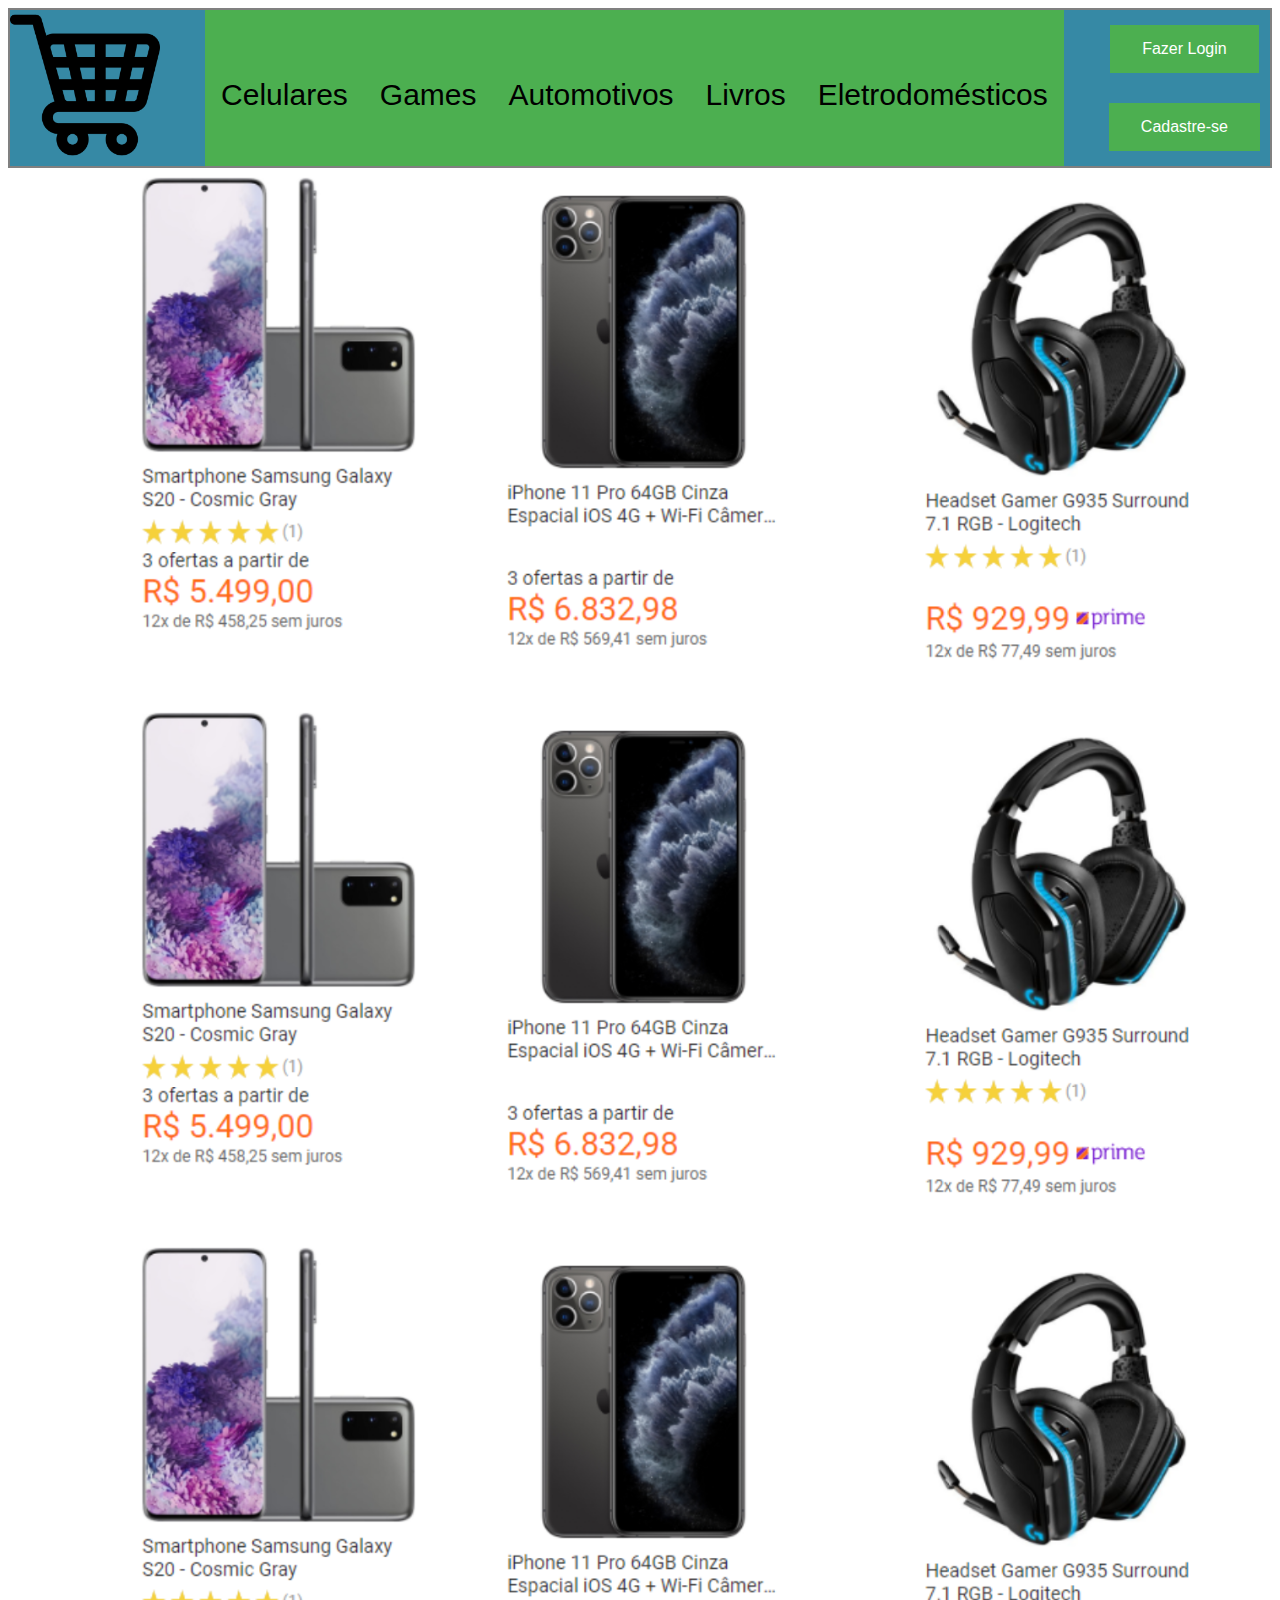
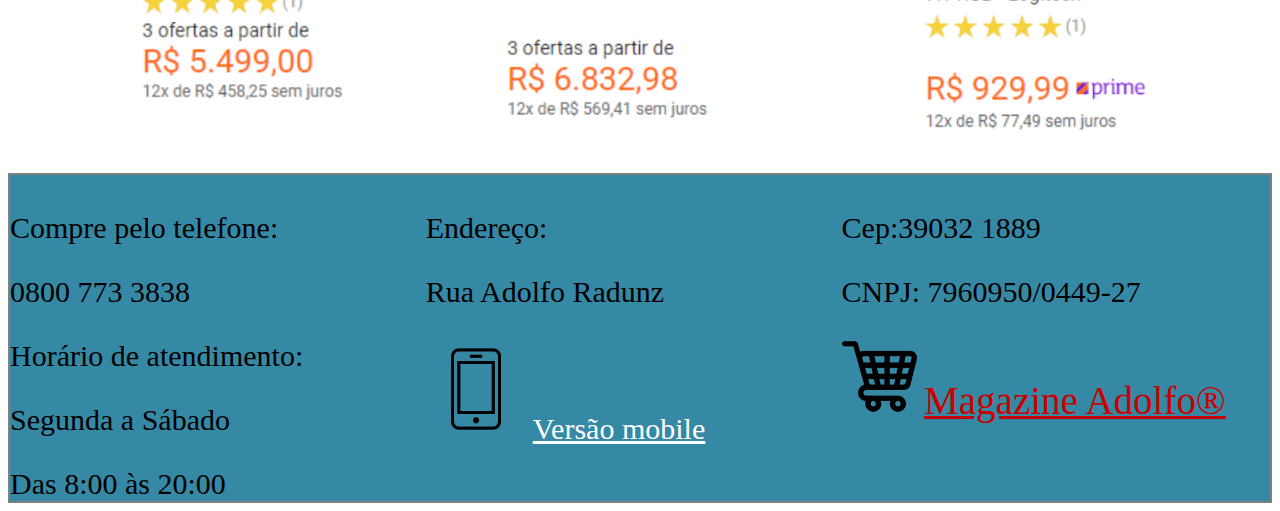
<file: index.html>
<!DOCTYPE html>
<html lang="en">

<head>
  <meta charset="UTF-8">
  <meta name="viewport" content="width=device-width, initial-scale=1.0">
  <title>Document</title>
  <link rel="stylesheet" href="indexstyle.css">


</head>





<body>



  <header style="min-width: 1000px;">

    <div>



      <li>
        <img onclick="redirect()" src="logo.png" alt="logo.png" width="150" />
      </li>



      <div class="flex">



        <div class="dropup">

          <button class="dropbtn widde"> <a class="link" href="produtos.html"> Celulares</button> </a>
          <div class="dropup-content">
            <a class="over" href="produtos.html">Samsung</a>
            <a class="over" href="produtos.html">Iphone</a>
          </div>

        </div>

        <div class="dropup">

          <button class="dropbtn"> <a class="link" href="produtos.html">Games</button> </a>
          <div class="dropup-content">
            <a class="over" href="produtos.html">Consoles</a>
            <a class="over" href="produtos.html">Jogos para Playstation</a>
            <a class="over" href="produtos.html">Jogos para X Box</a>
            <a class="over" href="produtos.html">Jogos para PC</a>
          </div>

        </div>
        <div class="dropup">

          <button class="dropbtn"> <a class="link" href="produtos.html">Automotivos</button> </a>

          <div class="dropup-content">
            <a class="over" href="produtos.html">Protetores de volante</a>
            <a class="over" href="produtos.html">Pneus</a>
            <a class="over" href="produtos.html">Óleos</a>
          </div>
        </div>


        <div class="dropup">

          <button class="dropbtn"> <a class="link" href="produtos.html">Livros</button> </a>
          <div class="dropup-content">
            <a class="over" href="produtos.html">Romance</a>
            <a class="over" href="produtos.html">Aventura</a>
            <a class="over" href="produtos.html">Ação</a>
            <a class="over" href="produtos.html">História</a>
          </div>


        </div>


        <div class="dropup">

          <button class="dropbtn"> <a class="link" href="produtos.html">Eletrodomésticos</button> </a>
          <div class="dropup-content">
            <a class="over" href="produtos.html">Para a cozinha</a>
            <a class="over" href="produtos.html">Para a lavanderia</a>
            <a class="over" href="produtos.html">Para o banheiro</a>
          </div>


        </div>



      </div>




      <li>
        <div class="flex">
          <button onclick="redirectToLogin()" class="flex button">Fazer Login</button>
        </div>

        <div class="flex">
          <button class="flex button" onclick="redirectToSignUp()" class="flex">Cadastre-se</button>
        </div>

      </li>


    </div>
  </header>
  </div>


<img style="margin-left: 100px;" onclick="redirectToProducts()" src="produtos.png" alt="produtos.png" width="1550" />
<img style="margin-left: 100px;" onclick="redirectToProducts()" src="produtos.png" alt="produtos.png" width="1550" />
<img style="margin-left: 100px;" onclick="redirectToProducts()" src="produtos.png" alt="produtos.png" width="1550" />







  <footer class="row ">
    <div class="col-33">
      <p>Compre pelo telefone: </p>
      <p>0800 773 3838 </p>
      <p>Horário de atendimento: </p>
      <p>Segunda a Sábado </p>
      <span>Das 8:00 às 20:00</span>



    </div>
    <div class="col-33">
      <p>Endereço:</p>
      <p>Rua Adolfo Radunz</p>

      <img onclick="redirectToMobile()" src="iphone.png" alt="pc.png" width="100" />
      <a style="text-decoration: underline; color: white;" href="indexmobile.html">Versão mobile </a>

    </div>
    <div class="col-33">
      <p>Cep:39032 1889</p>
      <p>CNPJ: 7960950/0449-27</p>
      <img onclick="redirect()" src="logo.png" alt="logo.png" width="75" />
      <a style="text-decoration: underline;" class="footer-logo link" href="index.html"> Magazine Adolfo®</button> </a>
    </div>


  </footer>


  <script>

    function redirect() {

      var s = window.location.href;
      var s = s + ""
      var num = s.lastIndexOf("/")
      var String = s.substr(num, s.length - 1);
      s = s.replace(String, "/index.html")
      window.location.href = s;
    }


    function redirectToLogin() {
      var s = window.location.href;
      var s = s + ""
      var num = s.lastIndexOf("/")
      var String = s.substr(num, s.length - 1);
      s = s.replace(String, "/login.html")
      window.location.href = s;
    }

    function redirectToSignUp() {

      var s = window.location.href;
      var s = s + ""
      var num = s.lastIndexOf("/")
      var String = s.substr(num, s.length - 1);
      s = s.replace(String, "/signup.html")
      window.location.href = s;
    }

    function redirectToProducts() {

      var s = window.location.href;
      var s = s + ""
      var num = s.lastIndexOf("/")
      var String = s.substr(num, s.length - 1);
      s = s.replace(String, "/produtos.html")
      window.location.href = s;
    }

    function redirectToMobile() {

      var s = window.location.href;
      var s = s + ""
      var num = s.lastIndexOf("/")
      var String = s.substr(num, s.length - 1);
      s = s.replace(String, "/indexmobile.html")
      window.location.href = s;
    }



  </script>




</body>

</html>
</file>
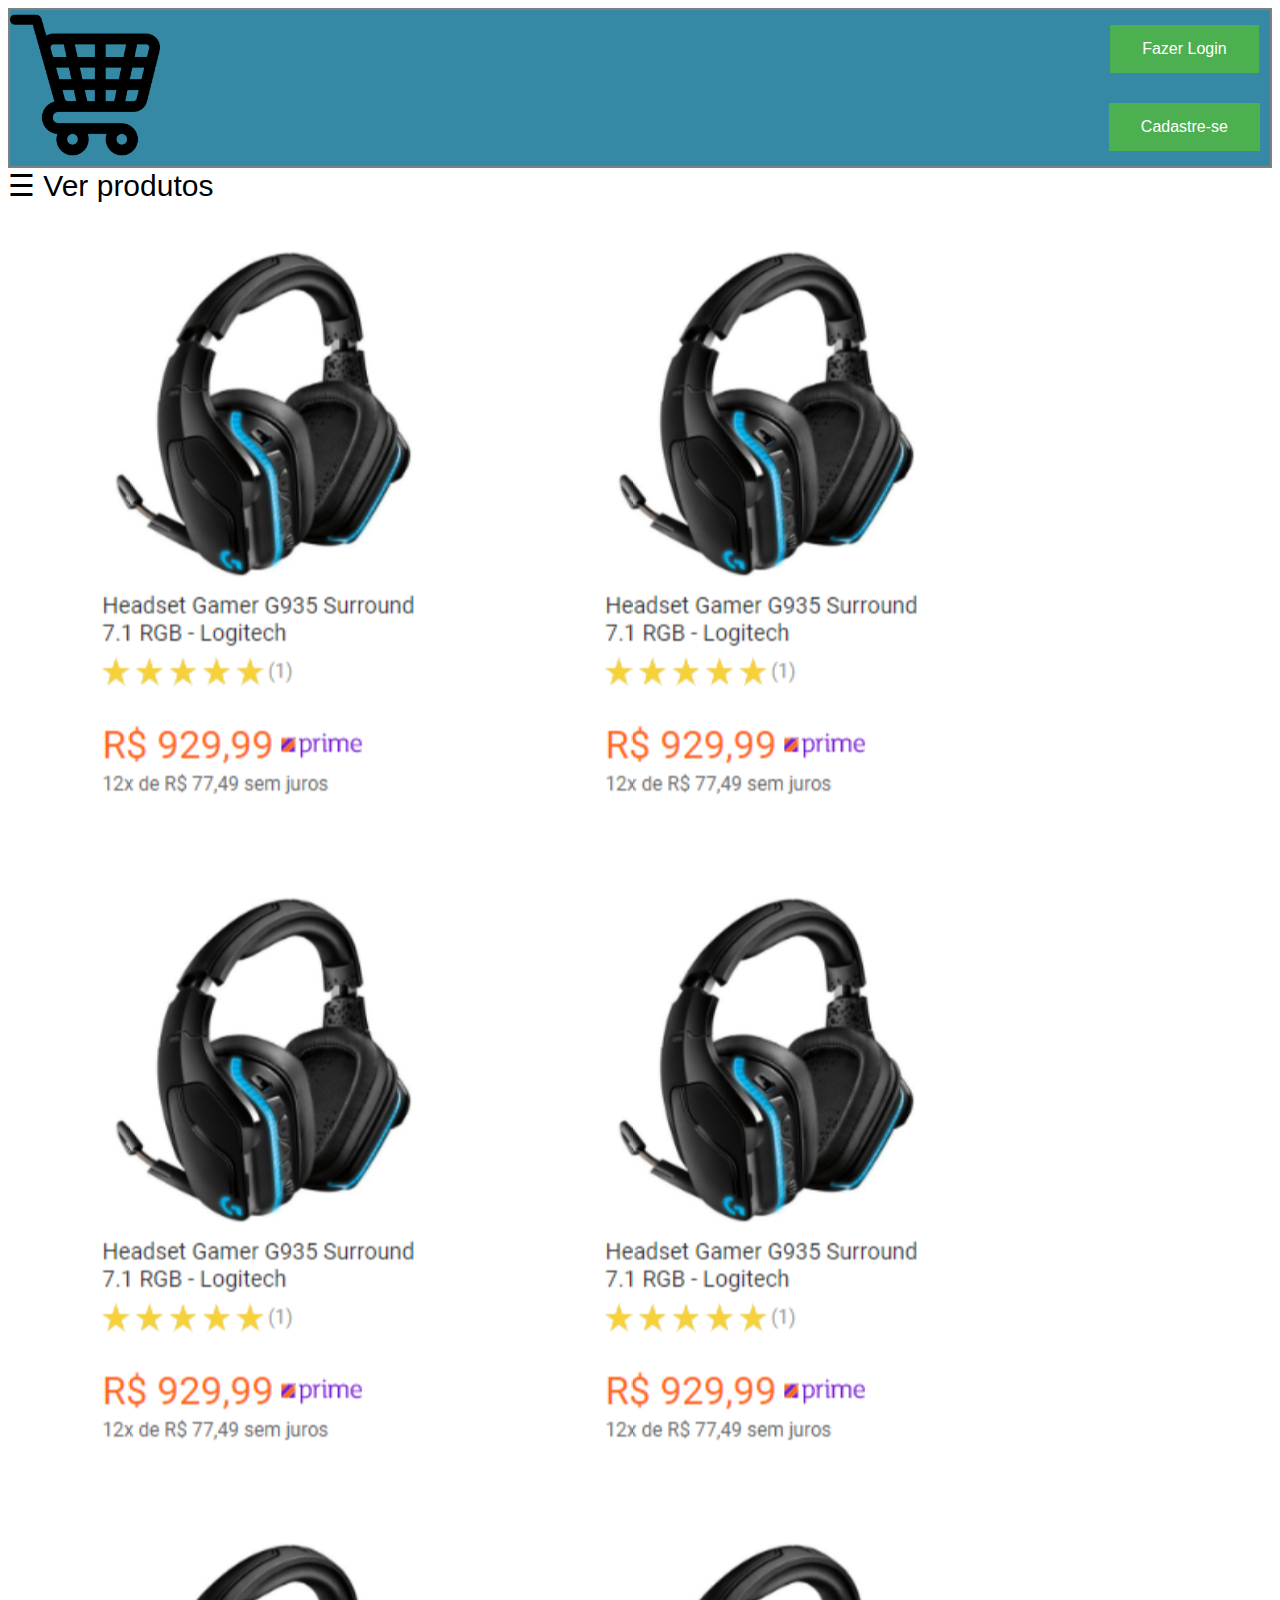
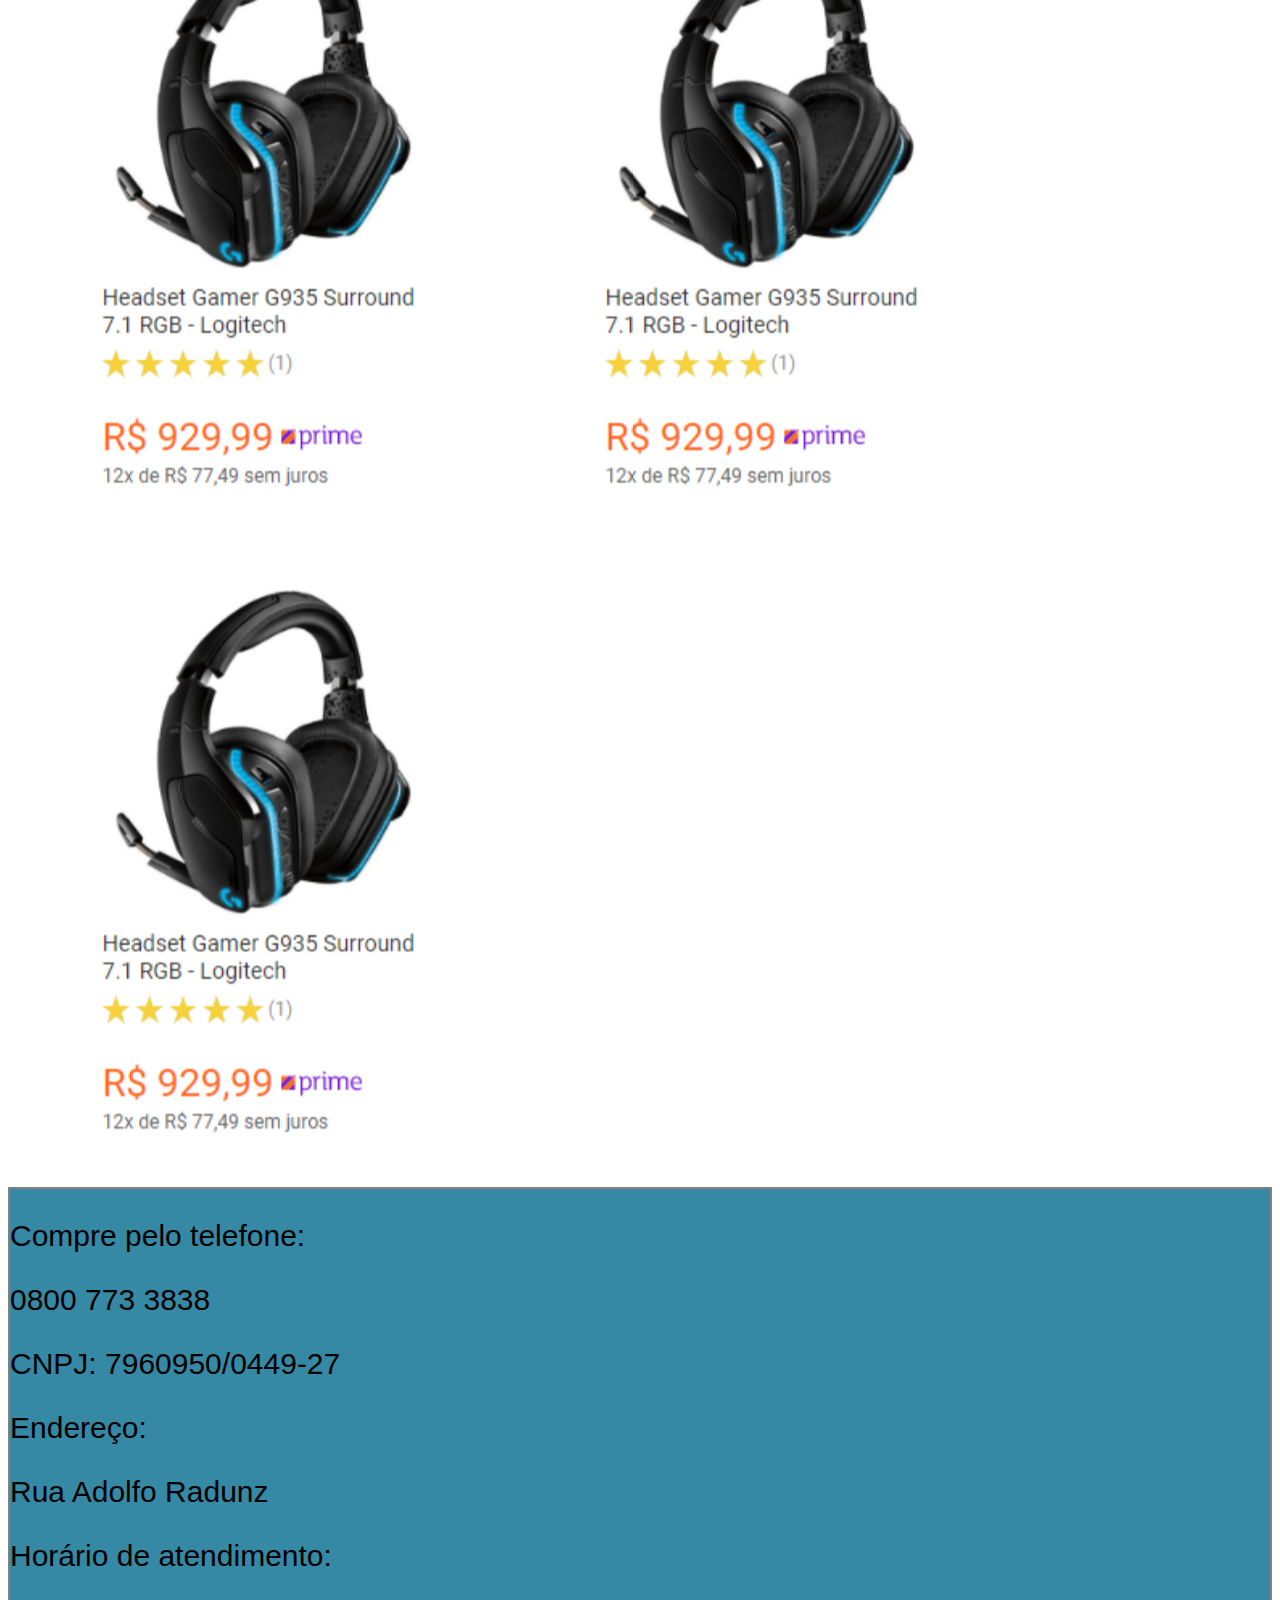
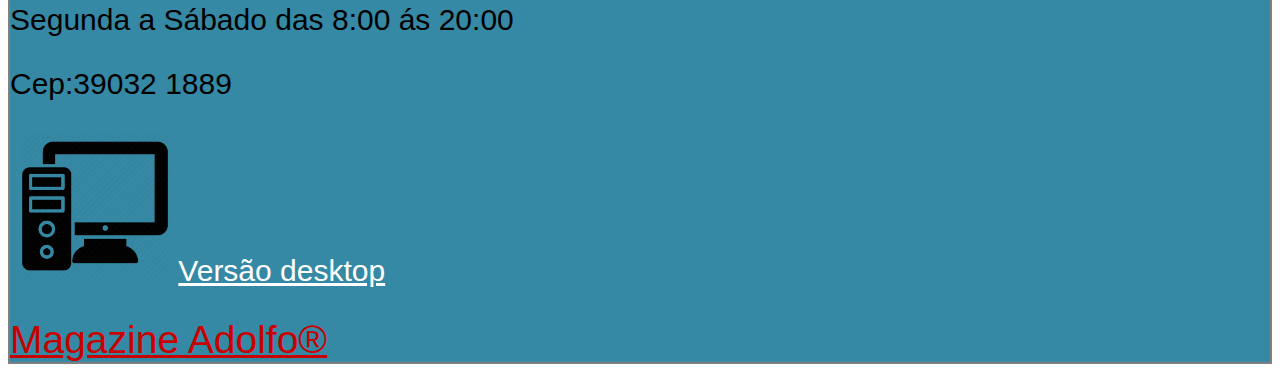
<file: indexmobile.html>
<!DOCTYPE html>
<html>

<head>
    <meta name="viewport" content="width=device-width, initial-scale=1">
    <link rel="stylesheet" href="https://cdnjs.cloudflare.com/ajax/libs/font-awesome/4.7.0/css/font-awesome.min.css">
    <style>
        .widde {
            width: 50px;
        }


        .more-widder {

            width: 60%;

        }

        .over:hover {
            background-color: rgb(190, 190, 190);
        }

        footer {
            border: 2px gray solid;
            background-color: rgb(54, 137, 165);
            font-size: 30px;
        }

        img {
            cursor: pointer;
        }

        .link {
            color: black;
            text-decoration: none;
        }

        .dropbtn {
            border-left: none;
            background-color: #4CAF50;
            color: white;
            padding: 16px;
            border: none;
            min-width: 200px;
            height: 156px;
            text-align: center;
            padding-top: 30px;
            font-size: 30px;
        }

        .footer-logo {
            font-size: 39px;
            color: rgb(200, 0, 0);
        }

        .margin-left-tiny {
            margin-top: 50px;
            margin-left: 150px;
        }

        .margin-left-small {
            margin-left: 271px;
        }

        .margin-left-medium {
            margin-left: 300px;
        }


        .margin-left-large {
            margin-left: 385px;
        }

        .margin-left-huge {
            margin-left: 650px;
        }




        .dropup-content {

            margin-top: 155px;
            display: none;
            position: absolute;
            background-color: #f1f1f1;
            min-width: 160px;
        }

        .dropup-content a {
            color: white;
            font-size: 20px;
            padding: 7px;
            text-decoration: none;
            display: block;
        }

        .dropup:hover .dropup-content {
            display: block;
        }


        header {
            border: 2px gray solid;
            background-color: rgb(54, 137, 165);
        }

        header div {
            padding: 0;
            list-style: none;
            display: flex;
            flex-direction: row;
            justify-content: space-between;
        }

        header a {
            color: white;
        }




        .flex {
            display: flex;
            justify-content: center;
            align-items: center;
        }

        .button {
            margin-top: 15px;
            margin-bottom: 15px;
            margin-right: 10px;
            justify-content: center;
            display: flex;
            background-color: #4CAF50;
            border: none;
            color: white;
            padding: 15px 32px;
            text-align: center;
            text-decoration: none;
            font-size: 16px;
            cursor: pointer;
        }









        .sidenav .closebtn {
            position: absolute;
            top: 0;
            right: 25px;
            font-size: 36px;
            margin-left: 50px;
        }



        .botao-menu {
            width: 250px;
            justify-content: center;
            display: flex;
            background-color: #4CAF50;
            border: none;
            color: white;
            padding: 15px 32px;
            text-align: center;
            text-decoration: none;
            font-size: 16px;
            cursor: pointer;
        }

        body {
            font-family: "Lato", sans-serif;
        }



        .sidenav {
            height: 100%;
            width: 0;
            position: fixed;
            z-index: 1;
            top: 0;
            left: 0;
            background-color: #4CAF50;
            overflow-x: hidden;
            transition: 0.5s;
            padding-top: 60px;
        }



        .sidenav a {
            padding: 8px 8px 8px 32px;
            text-decoration: none;
            font-size: 25px;
            color: white;
            display: block;
            transition: 0.3s;
        }


        /* On mouse-over */
        .sidenav a:hover,
        .dropdown-btn:hover {
            color: #f1f1f1;
        }



        /* Main content */
        .main {
            margin-left: 200px;
            /* Same as the width of the sidenav */
            font-size: 20px;
            /* Increased text to enable scrolling */
            padding: 0px 10px;
        }



        /* Add an active class to the active dropdown button */
        .active {
            background-color: green;
            color: white;
        }



        /* Dropdown container (hidden by default). Optional: add a lighter background color and some left padding to change the design of the dropdown content */
        .dropdown-container {
            display: none;
            background-color: #4CAF50;
            padding-left: 8px;
        }



        /* Optional: Style the caret down icon */
        .fa-caret-down {
            float: right;
            padding-right: 8px;
        }



        /* Some media queries for responsiveness */
        @media screen and (max-height: 450px) {
            .sidenav {
                padding-top: 15px;
            }

            .sidenav a {
                font-size: 18px;
            }
        }
    </style>
</head>

<body>




    <header>

        <div>



            <li>
                <img onclick="redirectToMobile()" src="logo.png" alt="logo.png" width="150" />

            </li>


            <div class="more-widder">


            </div>


            <li>
                <div class="flex">
                    <button onclick="redirectToLogin()" class="flex button">Fazer Login</button>
                </div>

                <div class="flex">
                    <button class="flex button" onclick="redirectToSignUp()" class="flex">Cadastre-se</button>
                </div>

            </li>


        </div>
    </header>










    <nav class="sidenav" id="mySidenav">
        <a href="javascript:void(0)" class="closebtn" onclick="closeNav()">&times;</a>


        <button class="dropdown-btn botao-menu">Celulares
            <i class="fa fa-caret-down"></i>
        </button>
        <div class="dropdown-container">
            <a href="produtos.html">Tudo em celulares</a>
            <a href="produtos.html">Samsung</a>
            <a href="produtos.html">Iphone</a>
        </div>



        <button class="dropdown-btn botao-menu">Games
            <i class="fa fa-caret-down"></i>
        </button>
        <div class="dropdown-container">
            <a href="produtos.html">Tudo em games</a>
            <a href="produtos.html">Consoles</a>
            <a href="produtos.html">Jogos para Playstation</a>
            <a href="produtos.html">Jogos para X Box</a>
            <a href="produtos.html">Jogos para Pc</a>
        </div>




        <button class="dropdown-btn botao-menu">Automotivos
            <i class="fa fa-caret-down"></i>
        </button>
        <div class="dropdown-container">
            <a href="produtos.html">Tudo em automotivos</a>
            <a href="produtos.html">Protetores de volante</a>
            <a href="produtos.html">Pneus</a>
            <a href="produtos.html">Óleos</a>
        </div>





        <button class="dropdown-btn botao-menu">Livros
            <i class="fa fa-caret-down"></i>
        </button>
        <div class="dropdown-container">
            <a href="produtos.html">Tudo em livros</a>
            <a href="produtos.html">Aventura</a>
            <a href="produtos.html">Ação</a>
            <a href="produtos.html">História</a>
        </div>





        <button class="dropdown-btn botao-menu">Eletrodomésticos
            <i class="fa fa-caret-down"></i>
        </button>
        <div class="dropdown-container">
            <a href="produtos.html">Tudo em eletrodomésticos</a>
            <a href="produtos.html">Para a cozinha</a>
            <a href="produtos.html">Para a lavanderia</a>
            <a href="produtos.html">Para o banheiro</a>
        </div>

        <img style="margin-left: 50px; margin-top: 100px;" onclick="redirectToMobile()" src="logo.png" alt="logo.png"
            width="150" />
        <a style="color: red;text-decoration: underline;" class="link" href="indexmobile.html"> Magazine
            Adolfo®</button> </a>


    </nav>

    <div style="width: 100%;">
        <span style="font-size:30px;cursor:pointer;" onclick="openNav()">&#9776; Ver produtos</span>

    </div>


    <img onclick="redirectToProducts()" src="1 produto.png" alt="1 produto.png" />
    <img onclick="redirectToProducts()" src="1 produto.png" alt="1 produto.png" />
    <img onclick="redirectToProducts()" src="1 produto.png" alt="1 produto.png" />
    <img onclick="redirectToProducts()" src="1 produto.png" alt="1 produto.png" />
    <img onclick="redirectToProducts()" src="1 produto.png" alt="1 produto.png" />
    <img onclick="redirectToProducts()" src="1 produto.png" alt="1 produto.png" />
    <img onclick="redirectToProducts()" src="1 produto.png" alt="1 produto.png" />




    <footer>
        <p>Compre pelo telefone: </p>
        <p>0800 773 3838</p>
        <p>CNPJ: 7960950/0449-27</p>

        <p>Endereço:</p>
        <p>Rua Adolfo Radunz</p>

        <p>Horário de atendimento: </p>
        <p>Segunda a Sábado das 8:00 ás 20:00 </p>
        <p>Cep:39032 1889</p>


        <p> </p> <span> <img style="margin-left: 10px;" onclick="redirect()" src="pc.png" alt="pc.png" width="150" /> <a
                style="text-decoration: underline; color: white;" href="index.html">Versão desktop</span>
        <p>

        </p>
        <a style="text-decoration: underline;" class="footer-logo link" href="indexmobile.html"> Magazine
            Adolfo®</button> </a>

    </footer>





    <script>
        function openNav() {
            document.getElementById("mySidenav").style.width = "250px";
        }



        function closeNav() {
            document.getElementById("mySidenav").style.width = "0";
        }

        /* Loop through all dropdown buttons to toggle between hiding and showing its dropdown content - This allows the user to have multiple dropdowns without any conflict */
        var dropdown = document.getElementsByClassName("dropdown-btn");
        var i;



        for (i = 0; i < dropdown.length; i++) {
            dropdown[i].addEventListener("click", function () {
                this.classList.toggle("active");
                var dropdownContent = this.nextElementSibling;
                if (dropdownContent.style.display === "block") {
                    dropdownContent.style.display = "none";
                } else {
                    dropdownContent.style.display = "block";
                }
            });
        }

        function redirect() {

            var s = window.location.href;
            var s = s + ""
            var num = s.lastIndexOf("/")
            var String = s.substr(num, s.length - 1);
            s = s.replace(String, "/index.html")
            window.location.href = s;
        }


        function redirectToLogin() {
            var s = window.location.href;
            var s = s + ""
            var num = s.lastIndexOf("/")
            var String = s.substr(num, s.length - 1);
            s = s.replace(String, "/login.html")
            window.location.href = s;
        }

        function redirectToSignUp() {

            var s = window.location.href;
            var s = s + ""
            var num = s.lastIndexOf("/")
            var String = s.substr(num, s.length - 1);
            s = s.replace(String, "/signup.html")
            window.location.href = s;
        }

        function redirectToProducts() {

            var s = window.location.href;
            var s = s + ""
            var num = s.lastIndexOf("/")
            var String = s.substr(num, s.length - 1);
            s = s.replace(String, "/produtos.html")
            window.location.href = s;
        }


        function redirectToMobile() {

            var s = window.location.href;
            var s = s + ""
            var num = s.lastIndexOf("/")
            var String = s.substr(num, s.length - 1);
            s = s.replace(String, "/indexmobile.html")
            window.location.href = s;
        }





    </script>



</body>

</html>
</file>
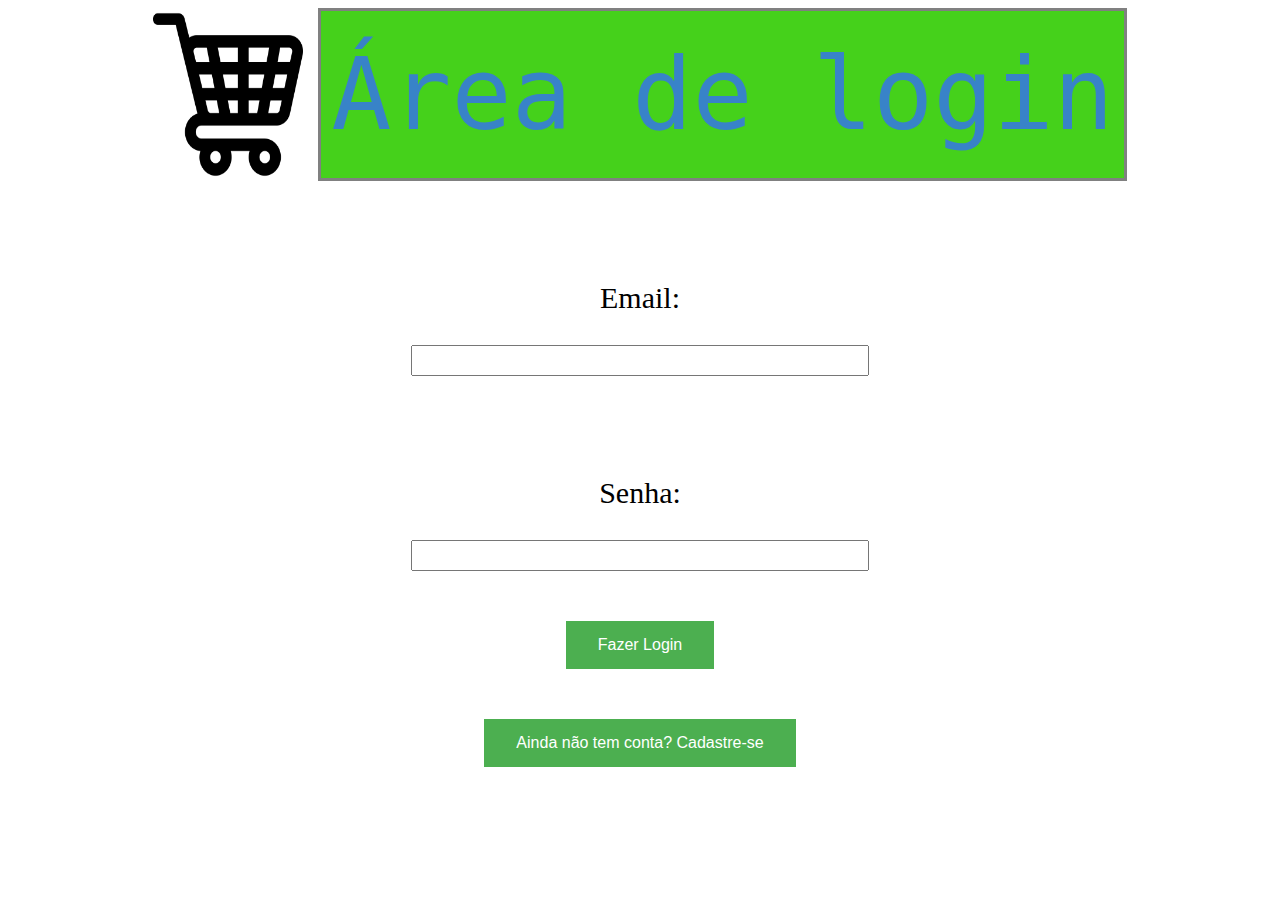
<file: login.html>
<!DOCTYPE html>
<html lang="en">

<head>
    <meta charset="UTF-8">
    <meta name="viewport" content="width=device-width, initial-scale=1.0">
    <title>Document</title>
    <link rel="stylesheet" href="loginstyle.css">


</head>

<body>

    <header class="flex header">
        <img onclick="redirect()" src="logo.png" width="150" />
        <span class="borderVerde">Área de login</span>

    </header>


    <main class="flex">
        <div>
            <p>Email:</p>

            <input type="text" id="email" required>

            <p>Senha:</p>

            <input type="password" id="senha" required>



            <div class="flex">
                <button onclick="validateForm()" class="flex">Fazer Login</button>
            </div>

            <div class="flex">
                <button onclick="redirectToSignUp()" class="flex">Ainda não tem conta? Cadastre-se</button>
            </div>
        </div>

    </main>


    <script>

        function validateForm() {
            var x = document.getElementById("email").value;
            x = x + ""
            var Senha = document.getElementById("senha").value;
            var Senha = Senha + "";
            /*
            */
            if (x.indexOf("@") == -1 || x.indexOf("@") == 0 || x.indexOf(".") == -1) {

                alert("Não condiz com um email");
                return false;

            }
            if (Senha == "") {
                alert("Por favor, insira uma senha");
                return false;
            }

            var s = window.location.href;
            var s = s + "";
            var num = s.lastIndexOf("/");
            var String = s.substr(num, s.length - 1);

            s = s.replace(String, "/index.html");

            window.location.href = s;
            /*
            alert(s);
            }  
            */

        }

        function redirect() {

            var s = window.location.href;
            var s = s + "";
            var num = s.lastIndexOf("/");
            var String = s.substr(num, s.length - 1);
            s = s.replace(String, "/index.html");
            window.location.href = s;
        }

        function redirectToSignUp() {
            var s = window.location.href;
            var s = s + ""
            var num = s.lastIndexOf("/")
            var String = s.substr(num, s.length - 1);
            s = s.replace(String, "/signup.html")
            window.location.href = s;
        }



    </script>
</body>

</html>
</file>
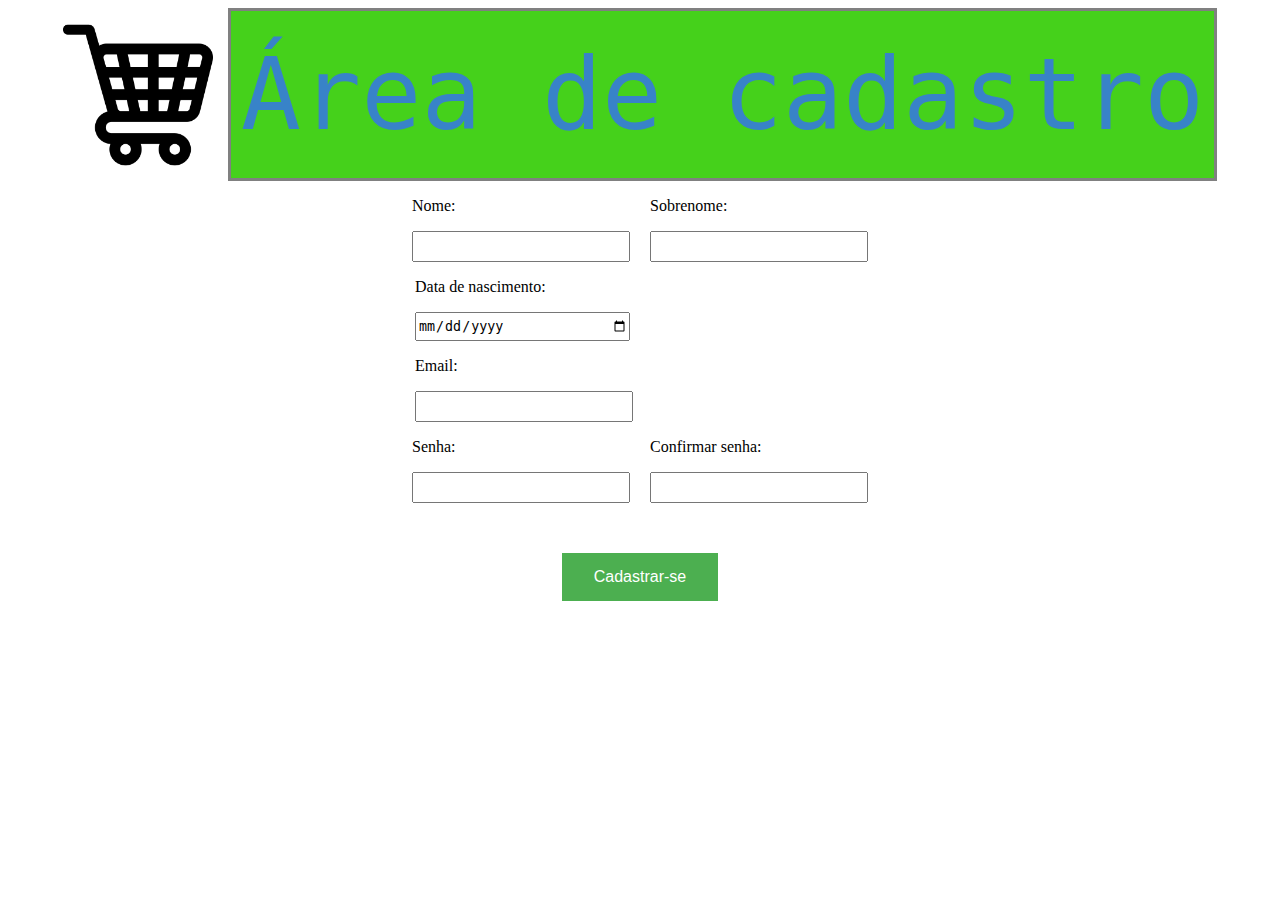
<file: signup.html>
<!DOCTYPE html>
<html lang="en">

<head>
    <meta charset="UTF-8">
    <meta name="viewport" content="width=device-width, initial-scale=1.0">
    <title>Document</title>
    <link rel="stylesheet" href="signupstyle.css">
</head>

<body>


    <header class="flex">
        <img onclick="redirect()" src="logo.png" width="150" />
        <span class="borderVerde">Área de cadastro</span>
    </header>




    <form class="flexColumn flex">
        <div class="width">

            <div class="flex">

                <span>
                    <p>Nome:</p>

                    <input type="text" id="nome" required>
                </span>
                <span class="span">
                    <p>Sobrenome:</p>

                    <input type="text" id="sobrenome" required>

                </span>


            </div>

            <div class="flex">
                <div class="width">
                    <p>Data de nascimento:</p>

                    <input type="date" id="dataNascimento">
                </div>

            </div>


            <div class="flex">
                <div class="width">
                    <p>Email:</p>

                    <input type="email" id="email" required>
                </div>
            </div>

            <div class="flex">

                <span>
                    <p>Senha:</p>

                    <input type="password" id="senha1" required>
                </span>
                <span class="span">
                    <p>Confirmar senha:</p>

                    <input type="password" id="senha2" required>

                </span>


            </div>
        </div>
    </form>



    <div class="flex">

        <button onclick="validateForm()">Cadastrar-se</button>

    </div>



    <script>
        function validateForm() {
            var x = document.getElementById("email").value;
            x = x + "";
            var nome = document.getElementById("nome").value;

            var sobrenome = document.getElementById("sobrenome").value;

            // var data = document.getElementById("dataNascimento").value;

            var senha1 = document.getElementById("senha1").value;
            var senha2 = document.getElementById("senha2").value;

            /* nome sobrenome senha1 senha2
            */
            if (x.indexOf("@") == -1 || x.indexOf("@") == 0 || x.indexOf(".") == -1) {

                alert("Não condiz com um email");
                return false;

            }
            if (senha1.length < 4) {
                alert("A senha deve ter no mínimo 4 caracteres"); // моя
                return false;
            }
            if (senha1 != senha2) {
                alert("As senhas devem ser iguais");
                return false;
            }
            if (senha1 == "" || senha2 == "" || sobrenome == "" || nome == "") {
                alert("Preencha todos os campos");
                return false;
            }




            var s = window.location.href;
            var s = s + ""
            var num = s.lastIndexOf("/")
            var String = s.substr(num, s.length - 1);
            s = s.replace(String, "/index.html")
            window.location.href = s;

        }

        function redirect() {


            var s = window.location.href;
            var s = s + ""
            var num = s.lastIndexOf("/")
            var String = s.substr(num, s.length - 1);
            s = s.replace(String, "/index.html")
            window.location.href = s;
        }

    </script>

</body>

</html>
</file>
<file: indexstyle.css>
.widde {
  /*
  width: 50px;
  */
}

.over:hover {
  background-color: rgb(190, 190, 190);
}

footer {
  border: 2px gray solid;
  background-color: rgb(54, 137, 165);
  font-size: 30px;
}

img {
  cursor: pointer;
}

.link {
  color: black;
  text-decoration: none;
}

.dropbtn {
  border-left: none;
  background-color: #4CAF50;
  color: black;
  padding: 16px;
  border: none;
  /*
  min-width: 200px;
  */
  height: 156px;
  text-align: center;
  padding-top: 30px;
  font-size: 30px;
}

.footer-logo {
  font-size: 39px;
  color: rgb(200, 0, 0);
}


.dropup-content {
  border: solid gray 2px;
  margin-top: 155px;
  display: none;
  
  position: absolute;
  
  background-color: #f1f1f1;
  min-width: 160px;
}

.dropup-content a {
  color: black;
  font-size: 20px;
  padding: 7px;
  text-decoration: none;
  display: block;
}

.dropup:hover .dropup-content {
  display: block;
}

header {
  border: 2px gray solid;
  background-color: rgb(54, 137, 165);
}

header div {
  padding: 0;
  list-style: none;
  display: flex;
  flex-direction: row;
  justify-content: space-between;
}

header a {
  color: white;
}

.flex {
  display: flex;
  justify-content: center;
  align-items: center;
}

.button {
  margin-top: 15px;
  margin-bottom: 15px;
  margin-right: 10px;
  justify-content: center;
  display: flex;
  background-color: #4CAF50;
  border: none;
  color: white;
  padding: 15px 32px;
  text-align: center;
  text-decoration: none;
  font-size: 16px;
  cursor: pointer;
}



/*foter 
*/
.col-33 {
  float: left;
    width: 33%;
    margin-top: 6px;
  }
  /* Clear floats after the columns */
  .row:after {
    content: "";
    display: table;
    clear: both;
  }
  
  @media screen and (max-width: 800px) {
    .col-33{
      width: 100%;
      margin-top: 0;
    }
  }
</file>
<file: loginstyle.css>
.borderVerde {
    padding-left: 10px;
    padding-right: 10px;
    border-style: solid;
    border-color: gray;
    background-color: #45d11b;
    font-size: 100px;
    padding-top: 25px;
    padding-bottom: 25px;
    margin-left: 15px;
    color: rgb(56, 131, 200);
    align-content: center;
    font-family: monospace;
}

p {
    justify-content: center;
    font-size: 30px;
 
    display: flex;
    margin-top: 100px;
}

.header{
    color: red;
    width: 100%;
}

.main{
    width: 50px;
}


.flex {
    justify-content: center;
    align-items: stretch;
    display: flex;
    flex-direction: row;
}
img{
    cursor: pointer;
}

button {   
    margin-top: 50px;
    justify-content: center;
    display: flex;
    background-color: #4CAF50;
    border: none;
    color: white;
    padding: 15px 32px;
    text-align: center;
    text-decoration: none;
    font-size: 16px;
    cursor: pointer;    
}

.teste{
    display: flex;
    justify-content: center;
}

input{
    width: 450px;
    height: 25px;
}
</file>
<file: signupstyle.css>
.borderVerde {
    padding-left: 10px;
    padding-right: 10px;
    border-style: solid;
    border-color: gray;
    background-color: #45d11b;
    font-size: 100px;
    padding-top: 25px;
    padding-bottom: 25px;
    margin-left: 15px;
    color: rgb(56, 131, 200);
    align-content: center;
    font-family: monospace;
}

.flexColumn {
    display: flex;
    flex-direction: column;
}

.flex {
    justify-content: center;
    align-items: center;
    display: flex;
}

button {
    margin-top: 50px;
    justify-content: center;
    display: flex;
    background-color: #4CAF50;
    border: none;
    color: white;
    padding: 15px 32px;
    text-align: center;
    text-decoration: none;
    font-size: 16px;
    cursor: pointer;
}

input {
    width: 210px;
    height: 25px;
}

.span{
    margin-left: 20px;
}

.width{
    width: 450px;
   

}
.float{
    float: left;
}
img{
    cursor: pointer;
}
</file>
